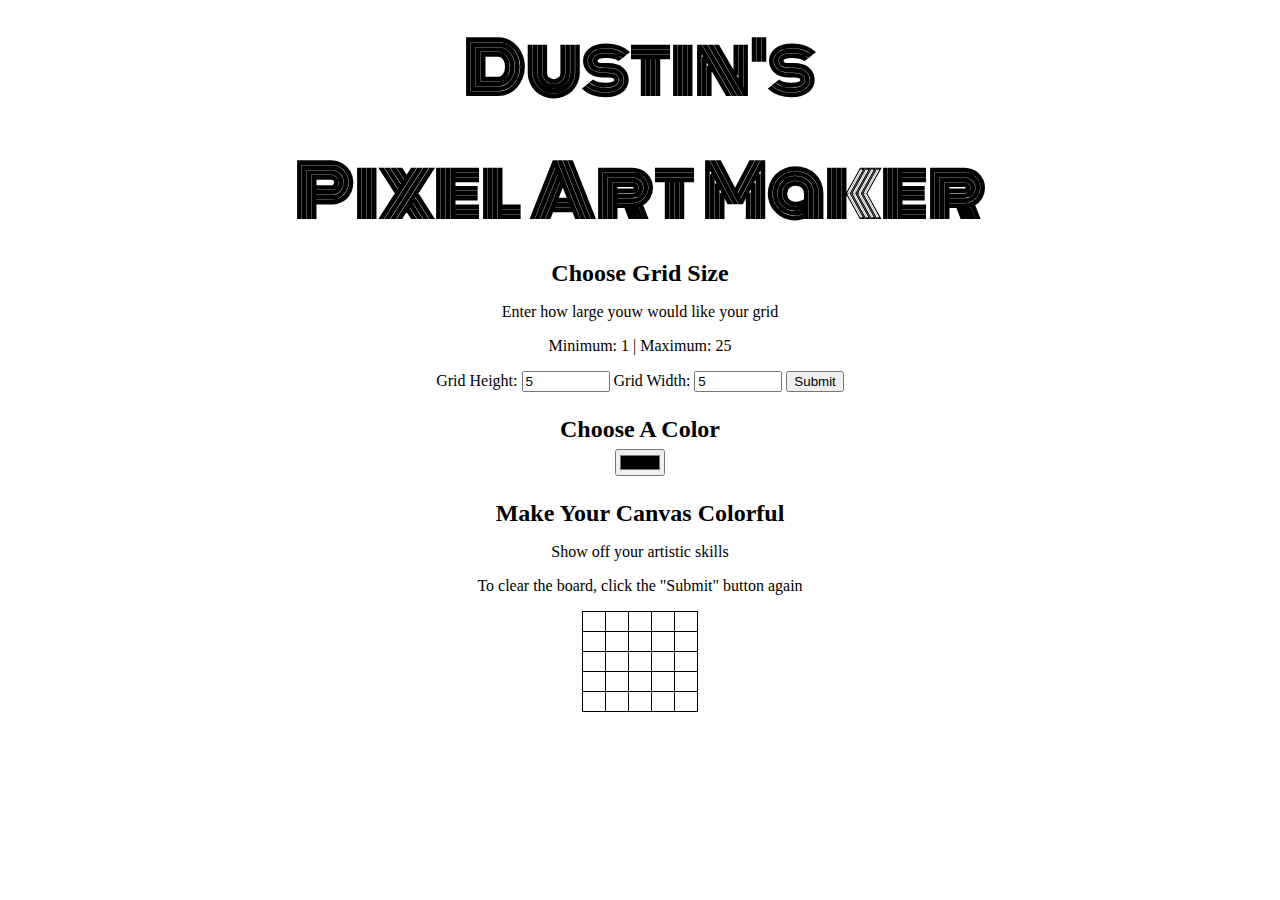
<file: Udacity/1 - Introduction to Programming/Pixel Art Maker/index.html>
<!DOCTYPE html>
<html>
<head>
    <title>Dustin's Pixel Art Maker!</title>
    <link rel="stylesheet" href="https://fonts.googleapis.com/css?family=Monoton">
    <link rel="stylesheet" href="styles.css">
</head>
<body>
    <h1>Dustin's</h1>
    <h1>Pixel Art Maker</h1>

    <h2>Choose Grid Size</h2>
    <p>Enter how large youw would like your grid</p>
    <p>Minimum: 1 | Maximum: 25</p>
    <form id="sizePicker">
        Grid Height:
        <input type="number" id="inputHeight" name="height" min="1" value="5" max="25">
        Grid Width:
        <input type="number" id="inputWidth" name="width" min="1" value="5" max="25">
        <input type="submit">
    </form>

    <h2>Choose A Color</h2>
    <input type="color" id="colorPicker">

    <h2>Make Your Canvas Colorful</h2>
    <p>Show off your artistic skills</p>
    <p>To clear the board, click the "Submit" button again</p>
    <table id="pixelCanvas"></table>

    <script src="designs.js"></script>
</body>
</html>
</file>
<file: Udacity/1 - Introduction to Programming/Pixel Art Maker/styles.css>
body {
    text-align: center;
}

h1 {
    font-family: Monoton;
    font-size: 70px;
    margin: 0.2em;
}

h2 {
    margin: 1em 0 0.25em;
}

h2:first-of-type {
    margin-top: 0.5em;
}

table,
tr,
td {
    border: 1px solid black;
}

table {
    border-collapse: collapse;
    margin: 0 auto;
}

tr {
    height: 20px;
}

td {
    width: 20px;
}

input[type="number"] {
    width: 6em;
}
</file>
